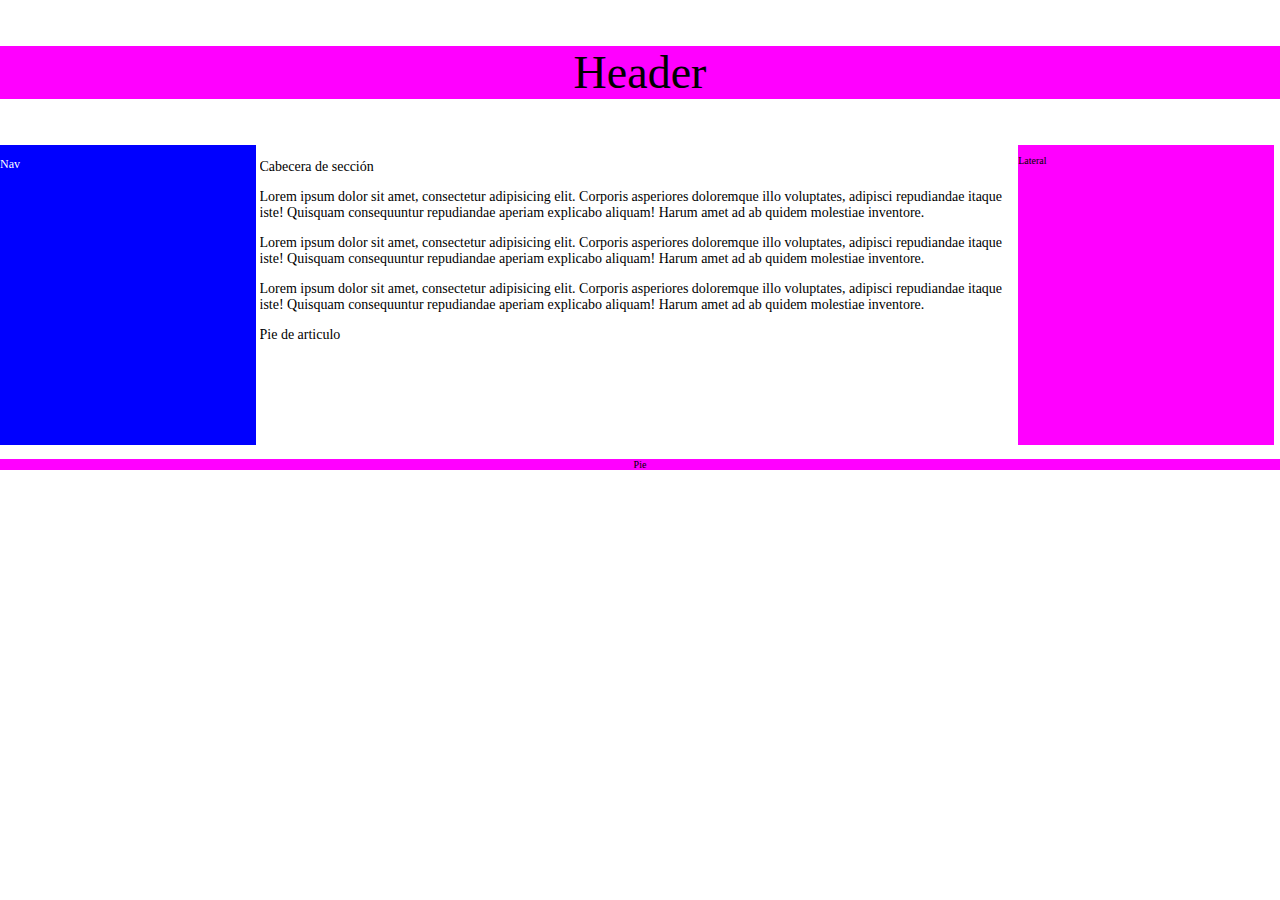
<file: Practicas CSS/Index.html>
<!DOCTYPE html>
<html lang="es-AR">

<head>
  <meta charset="utf-8">
  <meta name="description" content="Page description goes here" />
  <title>Change me!</title>
  <meta name="viewport" content="width=device-width, initial-scale=1">
  <meta name="author" content="">
  <!--link href="Style.css" rel="stylesheet"-->
  
    <link href="Style.css" rel="stylesheet">
  
</head>

<body>
  <header class="header">
    <p>Header</p>
  </header>

  <nav class="navigation">
    <p>Nav</p>
  </nav>

  <section class="content">
    <header>
      <p>Cabecera de sección</p>
    </header>

    <article>
      <p>Lorem ipsum dolor sit amet, consectetur adipisicing elit. Corporis asperiores doloremque illo voluptates,
        adipisci repudiandae itaque iste! Quisquam consequuntur repudiandae aperiam explicabo aliquam! Harum amet ad ab
        quidem molestiae inventore. </p>
      <p>Lorem ipsum dolor sit amet, consectetur adipisicing elit. Corporis asperiores doloremque illo voluptates,
        adipisci repudiandae itaque iste! Quisquam consequuntur repudiandae aperiam explicabo aliquam! Harum amet ad ab
        quidem molestiae inventore. </p>
      <p>Lorem ipsum dolor sit amet, consectetur adipisicing elit. Corporis asperiores doloremque illo voluptates,
        adipisci repudiandae itaque iste! Quisquam consequuntur repudiandae aperiam explicabo aliquam! Harum amet ad ab
        quidem molestiae inventore. </p>
    </article>

    <footer>
      <p>Pie de articulo</p>
    </footer>

  </section>

  <aside class="sidebar">
    <P>Lateral</P>
  </aside>

  <footer class="footer">
    <p>Pie</p>
  </footer>

</body>

</html>
</file>
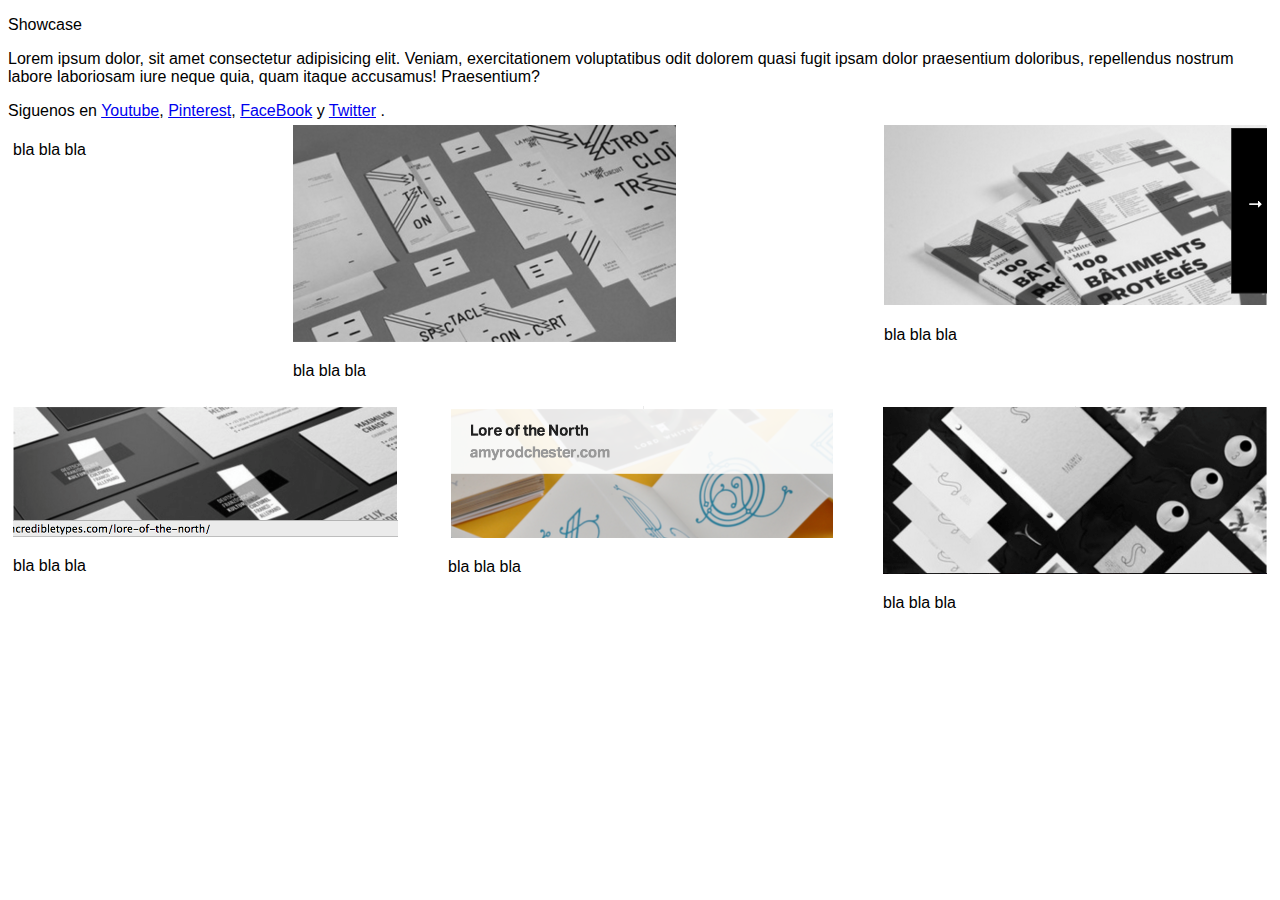
<file: Practicas CSS/Advanced-Layouts.html>
<!DOCTYPE html>
<html lang="en">

<head>
    <meta charset="UTF-8">
    <meta http-equiv="X-UA-Compatible" content="IE=edge">
    <meta name="viewport" content="width=device-width, initial-scale=1.0">
    <title>Document</title>
    <link rel="stylesheet" href="Flex.css">
</head>

<body>

    <header>
        <div class="conteiner">
            <header id="item-header">
                <p>Showcase</p>
            </header>
            <div>
                <section>
                    <p>Lorem ipsum dolor, sit amet consectetur adipisicing elit. Veniam, exercitationem voluptatibus odit dolorem quasi fugit ipsam dolor praesentium doloribus, repellendus nostrum labore laboriosam iure neque quia, quam itaque accusamus!
                        Praesentium?
                    </p>
                </section>
                <footer> Siguenos en <a href="#">Youtube</a>, <a href="#">Pinterest</a>, <a href="#">FaceBook</a> y <a href="#">Twitter</a> . </footer>
            </div>
        </div>
    </header>
    <section class="main">
        <article id="img1" class="opacity">
            <p class="description">bla bla bla</p>
        </article>
        <article>
            <img src="./Layouts_pro/Img-2.png" alt="" class="opacity1">
            <div class="blabla">
                <p class="description">bla bla bla</p>
            </div>
        </article>
        <article>
            <img src="./Layouts_pro/Img-3.png" alt="" class="opacity">
            <p class="description">bla bla bla</p>
        </article>
        <article>
            <img src="./Layouts_pro/Img-4.png" alt="" class="opacity">
            <p class="description">bla bla bla</p>
        </article>
        <article>
            <img src="./Layouts_pro/Img-5.png" alt="" class="opacity">
            <p class="description">bla bla bla</p>
        </article>
        <article>
            <img src="./Layouts_pro/Img-6.png" alt="" class="opacity">
            <p class="description">bla bla bla</p>
        </article>

    </section>
    <footer>

    </footer>

</body>

</html>
</file>
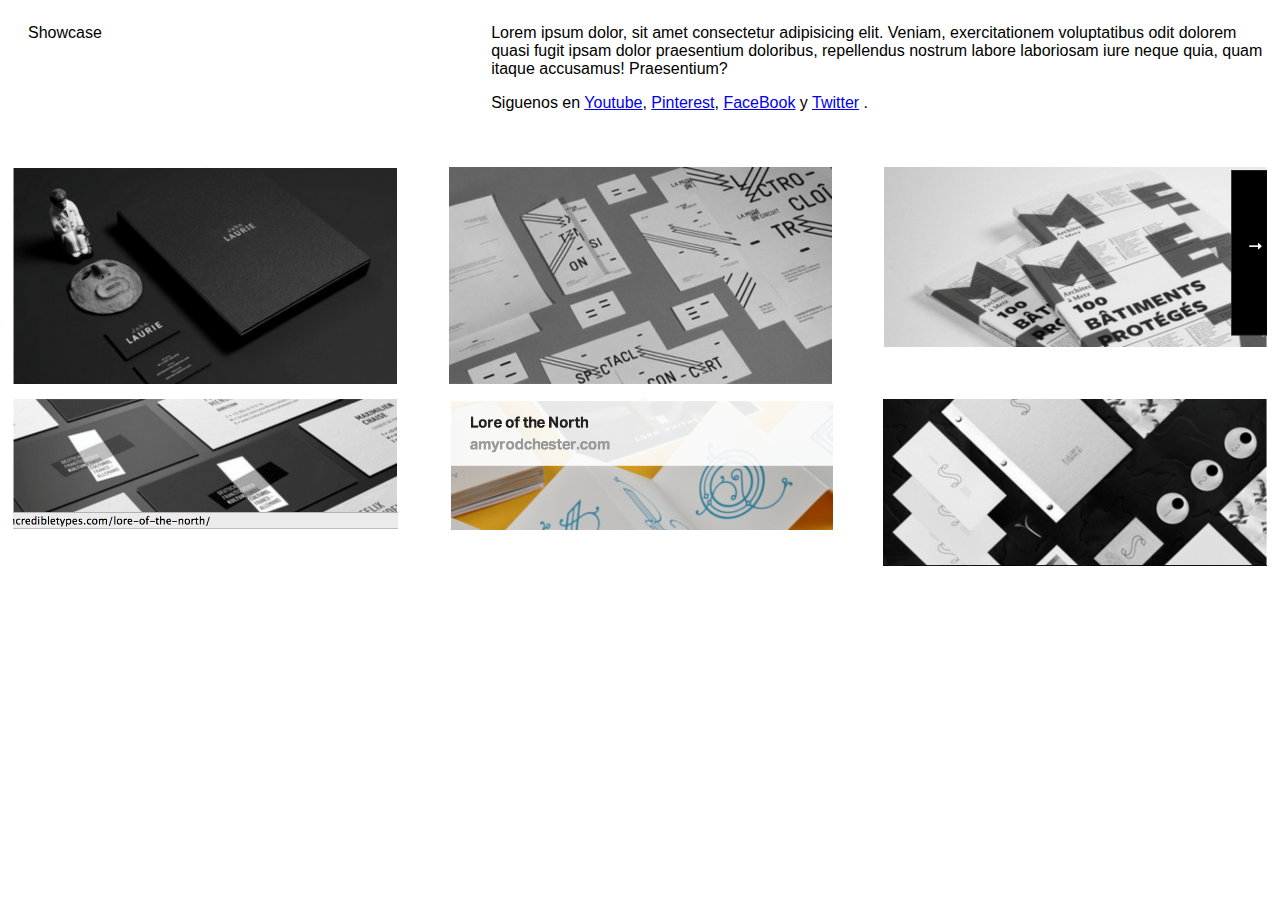
<file: Practicas CSS/AdvancedFlex.html>
<!DOCTYPE html>
<html lang="en">

<head>
    <meta charset="UTF-8">
    <meta http-equiv="X-UA-Compatible" content="IE=edge">
    <meta name="viewport" content="width=device-width, initial-scale=1.0">
    <title>Document</title>
    <link rel="stylesheet" href="Flex.css">
</head>

<body>

    <header>
        <div class="conteinerHeader">
            <header class="item-header">
                <p>Showcase</p>
            </header>
            <div class="item-main">
                <section>
                    <p>Lorem ipsum dolor, sit amet consectetur adipisicing elit. Veniam, exercitationem voluptatibus odit dolorem quasi fugit ipsam dolor praesentium doloribus, repellendus nostrum labore laboriosam iure neque quia, quam itaque accusamus!
                        Praesentium?
                    </p>
                </section>
                <footer> Siguenos en <a href="#">Youtube</a>, <a href="#">Pinterest</a>, <a href="#">FaceBook</a> y <a href="#">Twitter</a> . </footer>
            </div>
        </div>
    </header>
    <section class="main">
        <article>
            <img src="./Layouts_pro/Img-1.png" alt="" class="opacity">
        </article>
        <article>
            <img src="./Layouts_pro/Img-2.png" alt="" class="opacity">
            <div class="blabla">

            </div>
        </article>
        <article>
            <img src="./Layouts_pro/Img-3.png" alt="" class="opacity">

        </article>
        <article>
            <img src="./Layouts_pro/Img-4.png" alt="" class="opacity">

        </article>
        <article>
            <img src="./Layouts_pro/Img-5.png" alt="" class="opacity">

        </article>
        <article>
            <img src="./Layouts_pro/Img-6.png" alt="" class="opacity">

        </article>

    </section>
    <footer>

    </footer>

</body>

</html>
</file>
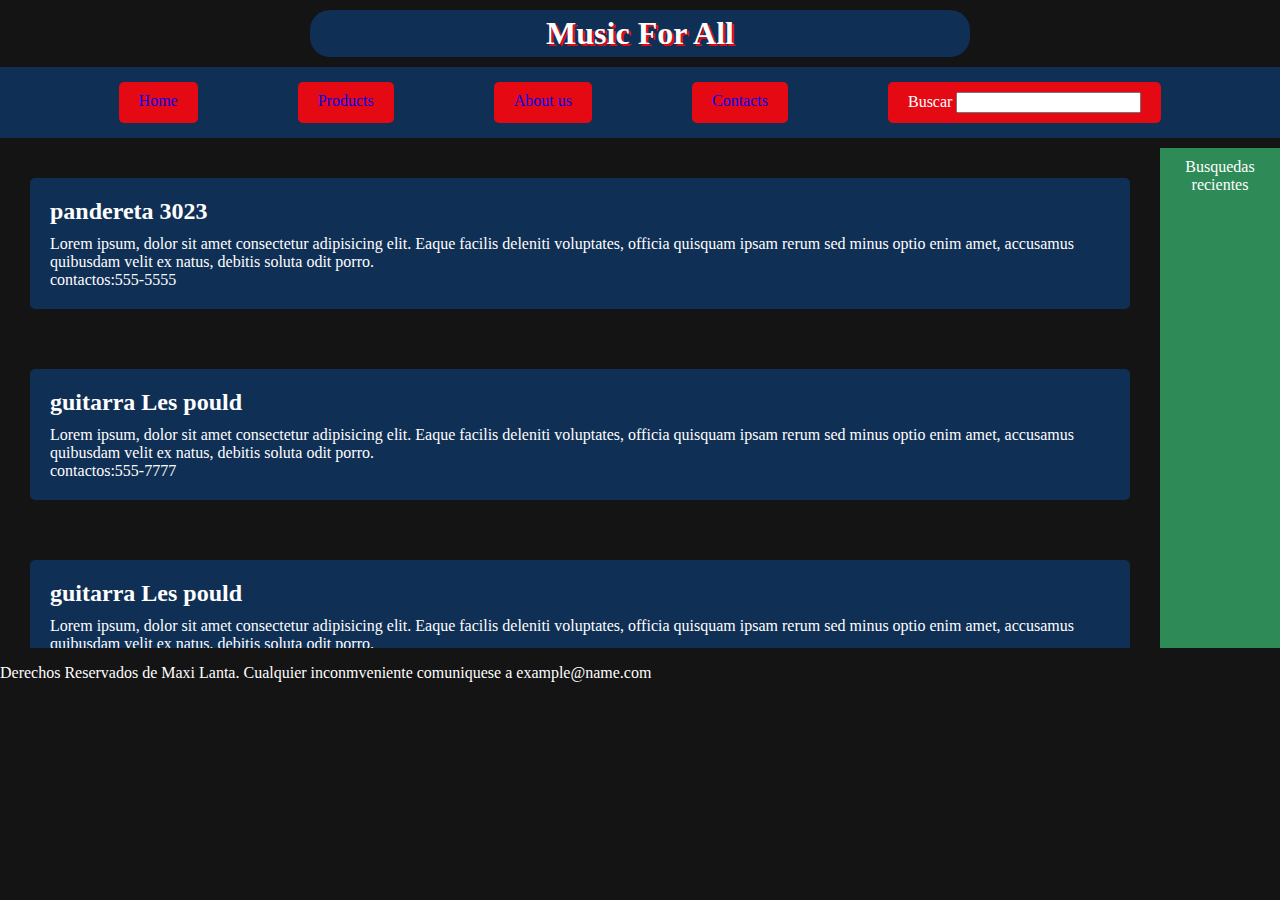
<file: Practicas CSS/Practica-1-html.html>
<!DOCTYPE html>
<html lang="en">

<head>
    <meta charset="UTF-8">
    <meta http-equiv="X-UA-Compatible" content="IE=edge">
    <meta name="viewport" content="width=device-width, initial-scale=1.0">
    <title>Document</title>
    <link rel="stylesheet" href="Practica-1-css.css">
</head>

<body>
    <Header class="cabecera">
        <h1>Music For All</h1>
    </Header>
    <nav>
        <ul class="conteinerNav">
            <li>
                <a href="#">Home</a>
            </li>
            <li>
                <a href="#">Products</a>
            </li>
            <li>
                <a href="#">About us</a>
            </li>
            <li>
                <a href="#">Contacts</a>
            </li>
            <li class="disBot"><label for="buscar"> Buscar </label> <input type="text" id="buscar"></li>
        </ul>
    </nav>
    <div class="conteinerMain">
        <aside>
            <header class="cabecera">Busquedas recientes</header>
        </aside>
        <div class="conteinerSection">
            <section>
                <header>
                    <h2>pandereta 3023</h2>
                </header>
                <article> Lorem ipsum, dolor sit amet consectetur adipisicing elit. Eaque facilis deleniti voluptates, officia quisquam ipsam rerum sed minus optio enim amet, accusamus quibusdam velit ex natus, debitis soluta odit porro.
                </article>
                <footer>contactos:555-5555</footer>
            </section>
            <section>
                <header>
                    <h2>guitarra Les pould</h2>
                </header>
                <article> Lorem ipsum, dolor sit amet consectetur adipisicing elit. Eaque facilis deleniti voluptates, officia quisquam ipsam rerum sed minus optio enim amet, accusamus quibusdam velit ex natus, debitis soluta odit porro.
                </article>
                <footer>contactos:555-7777</footer>
            </section>
            <section>
                <header>
                    <h2>guitarra Les pould</h2>
                </header>
                <article> Lorem ipsum, dolor sit amet consectetur adipisicing elit. Eaque facilis deleniti voluptates, officia quisquam ipsam rerum sed minus optio enim amet, accusamus quibusdam velit ex natus, debitis soluta odit porro.
                </article>
                <footer>contactos:555-7777</footer>
            </section>
            <section>
                <header>
                    <h2>guitarra Les pould</h2>
                </header>
                <article> Lorem ipsum, dolor sit amet consectetur adipisicing elit. Eaque facilis deleniti voluptates, officia quisquam ipsam rerum sed minus optio enim amet, accusamus quibusdam velit ex natus, debitis soluta odit porro.
                </article>
                <footer>contactos:555-7777</footer>
            </section>
        </div>
    </div>
    <footer>
        <p>Derechos Reservados de Maxi Lanta. Cualquier inconmveniente comuniquese a example@name.com </p>
    </footer>
</body>

</html>
</file>
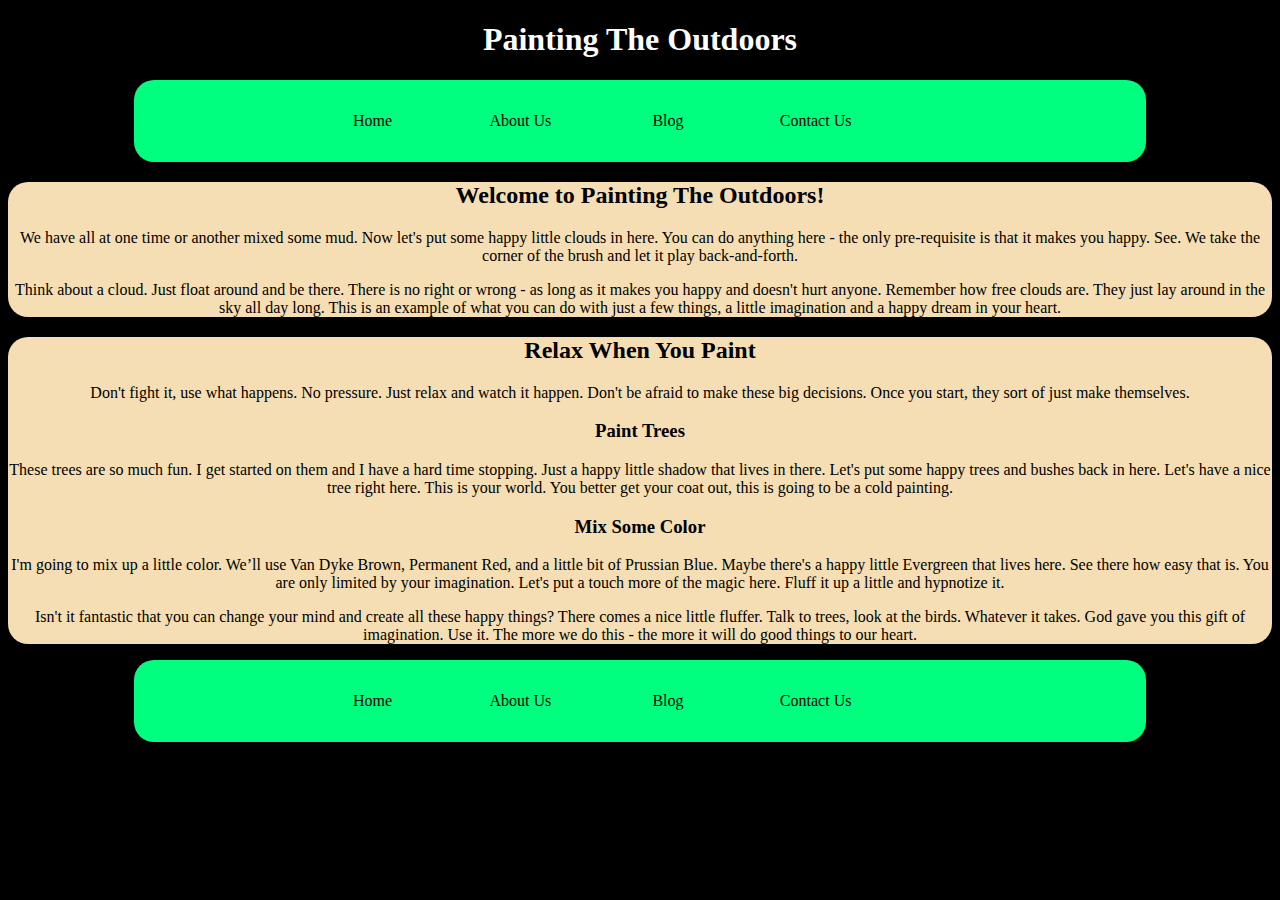
<file: Practicas HTML/Challenge.html>
<!DOCTYPE html>
<html lang="en">

<head>
    <meta charset="UTF-8">
    <meta http-equiv="X-UA-Compatible" content="IE=edge">
    <meta name="viewport" content="width=device-width, initial-scale=1.0">
    <title>Document</title>
    <link rel="stylesheet" href="Styles_Challenge.css">
</head>

<body>

    <header>
        <h1>Painting The Outdoors</h1>
    </header>

    <nav>
        <ul>
            <li >
                <p> Home </p>
            </li>
            <li>
                <p > About Us </p>
            </li>
            <li>
                <p> Blog </p>
            </li>
            <li>
                <p> Contact Us </p>
            </li>
        </ul>
    </nav>

    <section>
        <h2>
            Welcome to Painting The Outdoors!
        </h2>

        <p>
            We have all at one time or another mixed some mud. Now let's put some happy little clouds in here. You can
            do anything here - the only pre-requisite is that it makes you happy. See. We take the corner of the brush
            and let it play back-and-forth.
        </p>
        <p>
            Think about a cloud. Just float around and be there. There is no right or wrong - as long as it makes you
            happy and doesn't hurt anyone. Remember how free clouds are. They just lay around in the sky all day long.
            This is an example of what you can do with just a few things, a little imagination and a happy dream in your
            heart.
        </p>
    </section>

    <section>
        <h2>Relax When You Paint</h2>

        <p>
            Don't fight it, use what happens. No pressure. Just relax and watch it happen. Don't be afraid to make these
            big decisions. Once you start, they sort of just make themselves.
        </p>
        <h3>
            Paint Trees
        </h3>
        <p>
            These trees are so much fun. I get started on them and I have a hard time stopping. Just a happy little
            shadow that lives in there. Let's put some happy trees and bushes back in here. Let's have a nice tree right
            here. This is your world. You better get your coat out, this is going to be a cold painting.
        </p>
        <h3>   
            Mix Some Color
        </h3> 
        <p>
            I'm going to mix up a little color. We’ll use Van Dyke Brown, Permanent Red, and a little bit of Prussian
            Blue. Maybe there's a happy little Evergreen that lives here. See there how easy that is. You are only
            limited by your imagination. Let's put a touch more of the magic here. Fluff it up a little and hypnotize
            it.
        </p>
        <p>
            Isn't it fantastic that you can change your mind and create all these happy things? There comes a nice
            little fluffer. Talk to trees, look at the birds. Whatever it takes. God gave you this gift of imagination.
            Use it. The more we do this - the more it will do good things to our heart.
        </p>
    </section>

    <footer>
        <ul>
            <li>
                <p> Home </p>
            </li>
            <li>
                <p> About Us </p>
            </li>
            <li>
                <p> Blog </p>
            </li>
            <li>
                <p> Contact Us </p>
            </li>
        </ul>
    </footer>


</body>

</html>
</file>
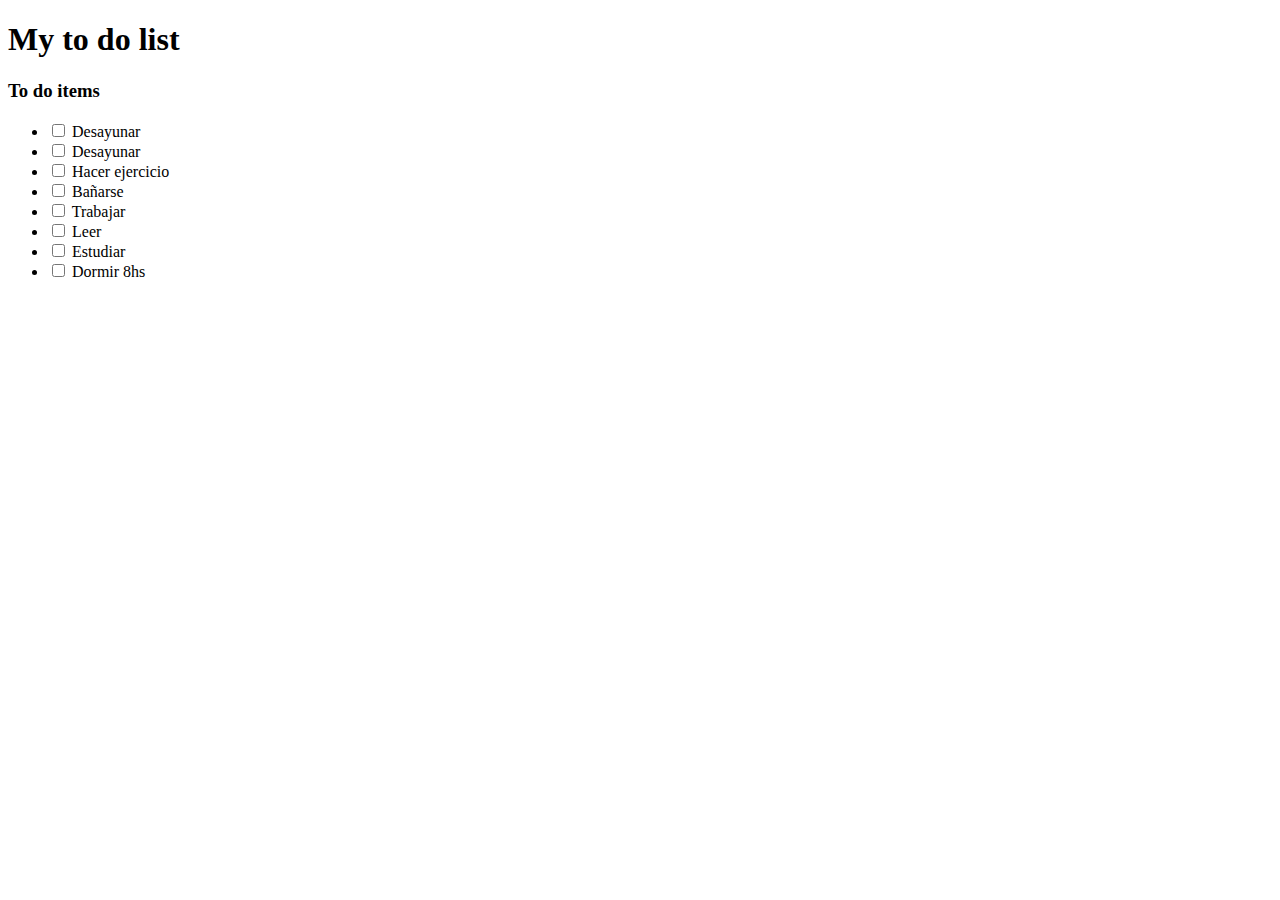
<file: Practicas HTML/Exercise_1,2,3.html>
<!DOCTYPE html>
<html lang="es-AR">
    <head>
        <meta charset="UTF-8">
        <meta http-equiv="X-UA-Compatible" content="IE=edge">
        <meta name="viewport" content="width=device-width, initial-scale=1.0">
        <title>My to do list</title>
    </head>
    <body>
        <header>
            <h1> My to do list </h1>
        </header>
        <section>
            <h3>To do items</h3>
            <ul >
                <li>
                    <input type="checkbox" name="option1" id="op1"/>
                    <label for="op1"> Desayunar </label>
                </li>
                <li> 
                    
                    <label>
                        <input type="checkbox" name="option1"/>
                        Desayunar 
                    </label>
                </li>
                <li><input type="checkbox" name="option2" id="op2"/><label for="op2"> Hacer ejercicio</label></li>
                <li><input type="checkbox" name="option3"/> Bañarse</li>
                <li><input type="checkbox" name="option4"/> Trabajar</li>
                <li><input type="checkbox" name="option5"/> Leer</li>
                <li><input type="checkbox" name="option6"/> Estudiar</li>
                <li><input type="checkbox" name="option7"/> Dormir 8hs</li>
            </ul>
        </section>
    </body>
</html>
</file>
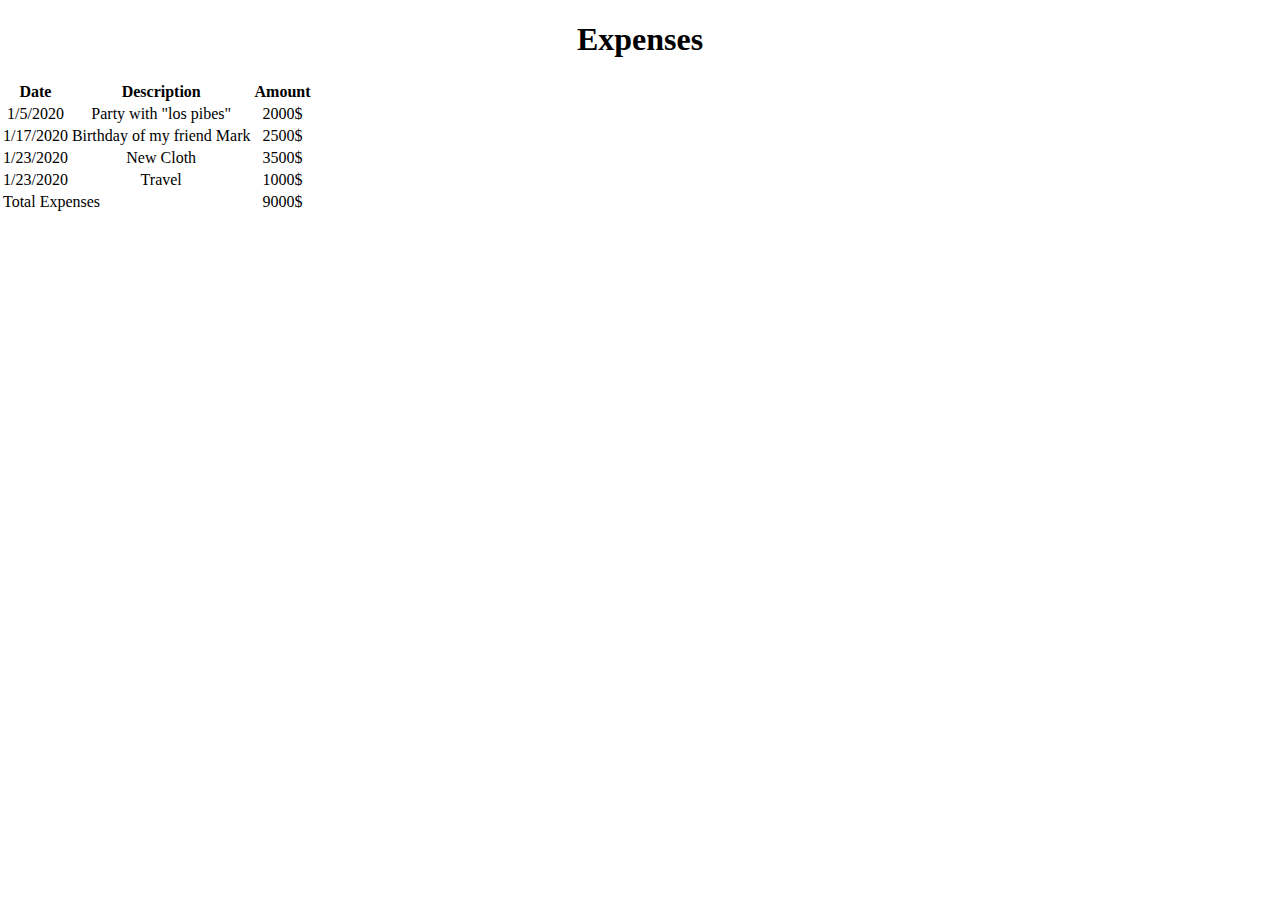
<file: Practicas HTML/Exercise_4.html>
<!DOCTYPE html>
<html lang="es-AR">

<head>
    <meta charset="UTF-8">
    <meta http-equiv="X-UA-Compatible" content="IE=edge">
    <meta name="viewport" content="width=device-width, initial-scale=1.0">
    <title>Expenses</title>
</head>

<body style="text-align: center; margin: auto;">
    <header>
        <h1>Expenses</h1>
    </header>

    <table>
        <thead>
            <tr>
                <th>Date</th>
                <th>Description</th>
                <th>Amount</th>
            </tr>
        </thead>
        <tbody>
            <tr>
                <td>1/5/2020</td>
                <td>Party with "los pibes"</td>
                <td>2000$</td>
            </tr>
            <tr>
                <td>1/17/2020</td>
                <td>Birthday of my friend Mark</td>
                <td>2500$</td>
            </tr>
            <tr>
                <td>1/23/2020</td>
                <td>New Cloth</td>
                <td>3500$</td>
            </tr>
            <tr>
                <td>1/23/2020</td>
                <td>Travel</td>
                <td>1000$</td>
            </tr>
            <tr>
                <td colspan="2" style="text-align: left;">Total Expenses</td>
                <td>9000$</td>
            </tr>
        </tbody>
    </table>

</body>

</html>
</file>
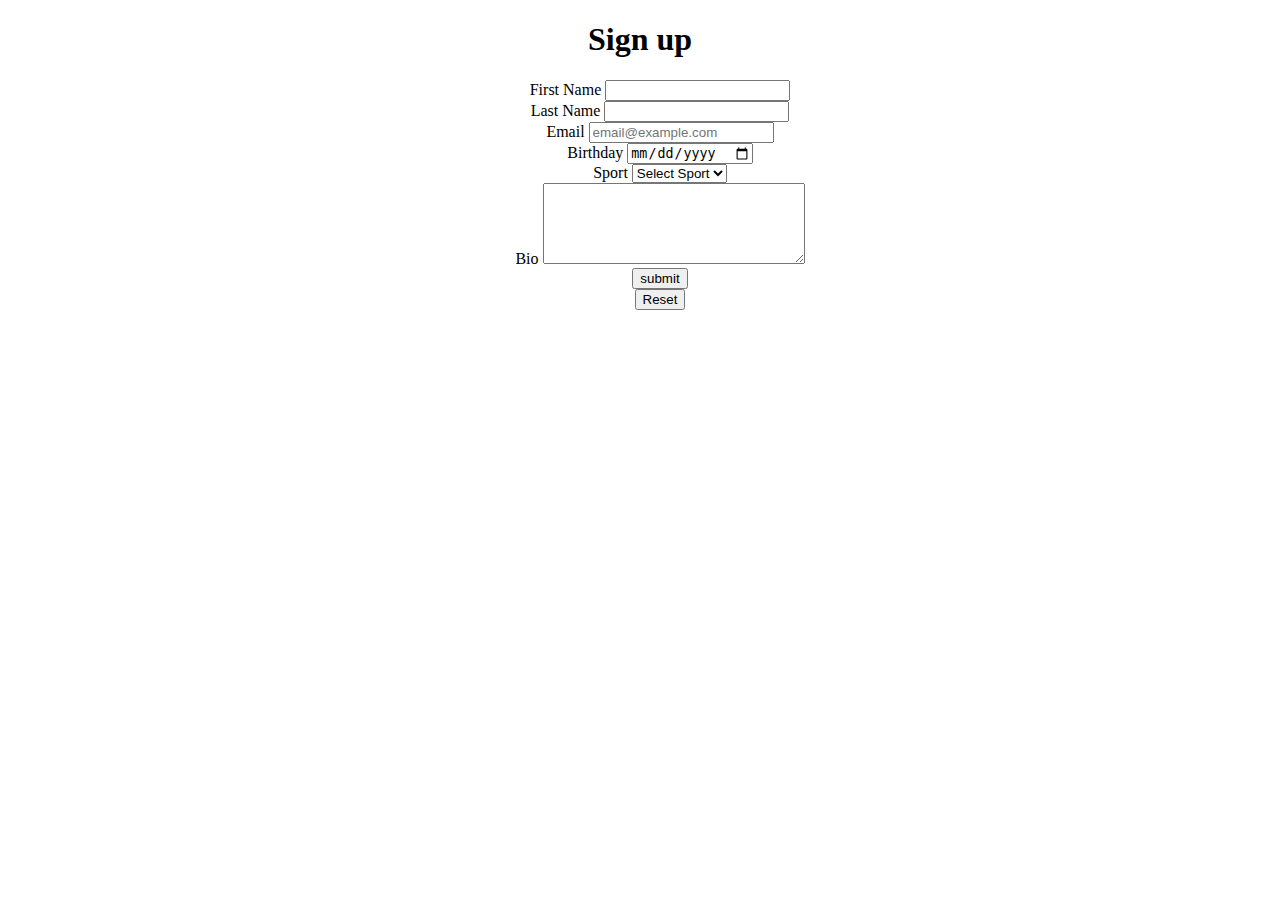
<file: Practicas HTML/Exercise_6.html>
<!DOCTYPE html>
<html lang="es-AR">
<head>
    <meta charset="UTF-8">
    <meta http-equiv="X-UA-Compatible" content="IE=edge">
    <meta name="viewport" content="width=device-width, initial-scale=1.0">
    <title>Document</title>
</head>
<body>
    <header style="text-align: center;">
        <h1>Sign up</h1>
    </header>
        <form style="text-align: center;"> 
            <ul style="list-style-type: none;">
                <li>
                    <label>
                        First Name 
                        <input name="firstname" type="text" required/>
                    </label>
                </li>
                <li>
                    <label>
                        Last Name 
                        <input name="lastname" type="text" />
                    </label>
                </li>
                <li>
                    <label for="email">Email </label><input id="email" name="email" type="text" placeholder="email@example.com" required/>
                </li>
                <li>
                    <label for="birthday">Birthday </label><input id="birthday" name="birthday" type="date" required/>
                </li>
                <li>
                    <label for="sport">Sport </label>
                    <select id="sport" name="Sport">
                        <option value="none">Select Sport</option>
                        <option value="nata">Natación</option>
                        <option value="fut">Futbol</option>
                        <option value="rug">Rugby</option> 
                        <option value="otros">Otros</option>
                    </select>
                </li>
                <li>
                    <label for="bio">Bio</label> <textarea id="bio" name="bio" cols="30" rows="5" > </textarea>
                </li>
                <li>
                    <input type="submit" value="submit">
                </li>
                <li>
                    <input type="reset" value="Reset">
                </li>
            </ul>
        </form>
</body>
</html>
</file>
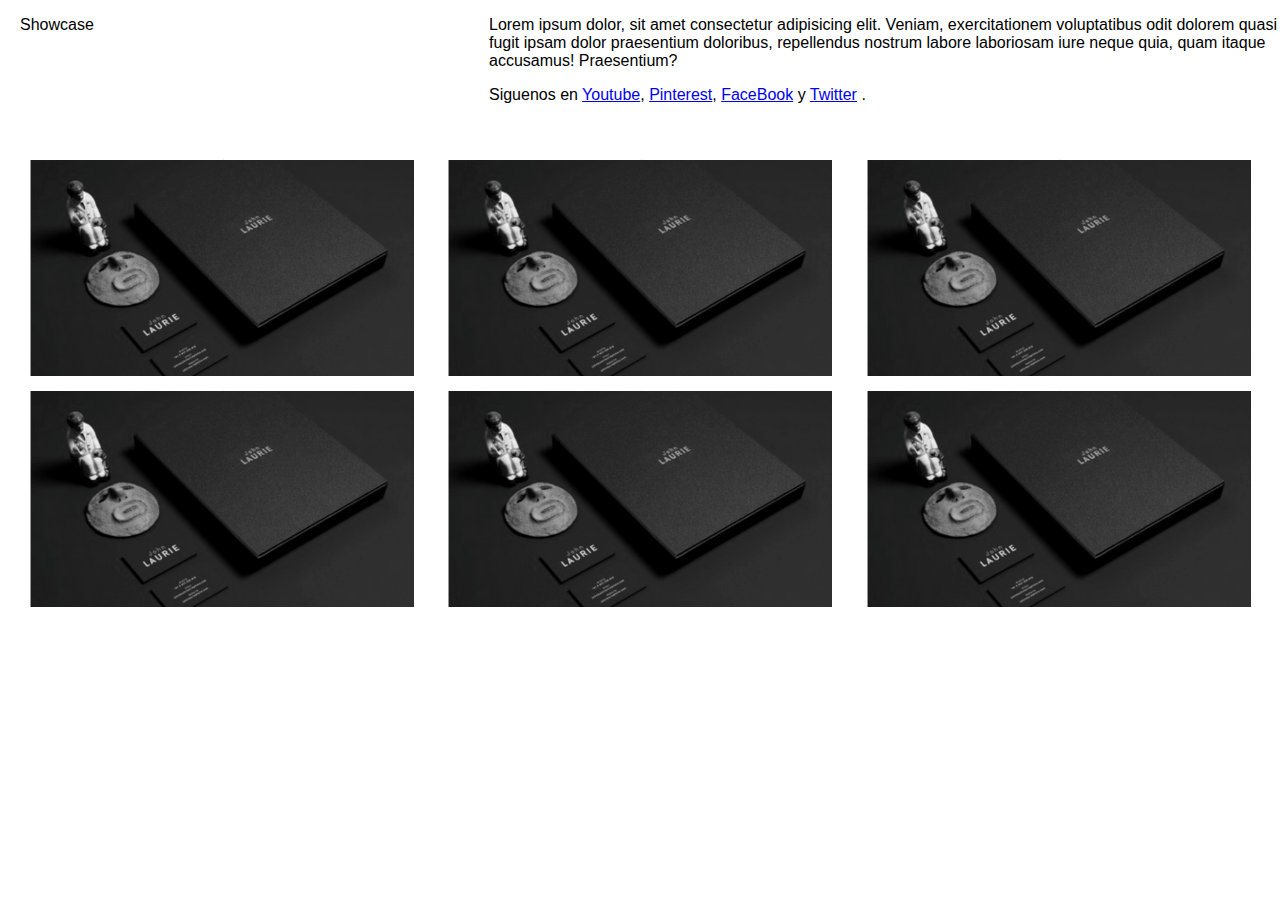
<file: Practicas CSS/Flex/AdvancedFlex.html>
<!DOCTYPE html>
<html lang="en">

<head>
    <meta charset="UTF-8">
    <meta http-equiv="X-UA-Compatible" content="IE=edge">
    <meta name="viewport" content="width=device-width, initial-scale=1.0">
    <title>Document</title>
    <link rel="stylesheet" href="Flex.css">
</head>

<body>

    <header>
        <div class="conteinerHeader">
            <header class="item-header">
                <p>Showcase</p>
            </header>
            <div class="item-main">
                <section>
                    <p>Lorem ipsum dolor, sit amet consectetur adipisicing elit. Veniam, exercitationem voluptatibus odit dolorem quasi fugit ipsam dolor praesentium doloribus, repellendus nostrum labore laboriosam iure neque quia, quam itaque accusamus!
                        Praesentium?
                    </p>
                </section>
                <footer> Siguenos en <a href="#">Youtube</a>, <a href="#">Pinterest</a>, <a href="#">FaceBook</a> y <a href="#">Twitter</a> . </footer>
            </div>
        </div>
    </header>
    <section class="main">
        <article class="card">
            <div class="hoverbox">Lorem ipsum dolor sit amet consectetur adipisicing elit.</div>
            <img src="./Layouts_pro/Img-1.png" alt="">
        </article>
        <article class="card">
            <div class="hoverbox">Lorem ipsum dolor sit amet consectetur adipisicing elit.</div>
            <img src="./Layouts_pro/Img-1.png" alt="">
        </article>
        <article class="card">
            <div class="hoverbox">Lorem ipsum dolor sit amet consectetur adipisicing elit.</div>
            <img src="./Layouts_pro/Img-1.png" alt="">
        </article>
        <article class="card">
            <div class="hoverbox">Lorem ipsum dolor sit amet consectetur adipisicing elit.</div>
            <img src="./Layouts_pro/Img-1.png" alt="">
        </article>
        <article class="card">
            <div class="hoverbox">Lorem ipsum dolor sit amet consectetur adipisicing elit.</div>
            <img src="./Layouts_pro/Img-1.png" alt="">
        </article>
        <article class="card">
            <div class="hoverbox">Lorem ipsum dolor sit amet consectetur adipisicing elit.</div>
            <img src="./Layouts_pro/Img-1.png" alt="">
        </article>
    </section>
    <footer>

    </footer>

</body>

</html>
</file>
<file: Practicas CSS/Style.css>
html {
    font-family:Georgia, 'Times New Roman', Times, serif;
    font-size: 14px;
    box-sizing: border-box;
}
body {
    margin: 0%;
}

.header {
    /*background-color: magenta;*/
    text-align: center;
    font-size: 46px;
    /*display: block;*/
    /*border: 5px black solid;*/
}

.navigation {
    /*background-color: blue;*/
    /*color: white;*/
    font-size: 12px;
    color: violet;
    display: inline-block ;
    margin: 0;
    width: 20%;
    vertical-align: top;
    height: 300px;
}

.content {
    font-size: 14px;
    display: inline-block ;
    margin: 0;
    width: 59%;
    height: 300px;
    overflow: auto ;

}

section header {
    display: block;
    /*background-color: aquamarine;*/
}

section article {
    display: block;
    background-color: transparent;
}

section footer {
    display: block;
    /*background-color: aquamarine;*/
}

.sidebar {
    /*background-color:magenta;*/
    font-size: 10px;
    display: inline-block ;
    margin: 0;
    width: 20%;
    height: 300px;
    vertical-align: top;
}

.footer {
    /*background-color: magenta;*/
    text-align: center;
    font-size: 10px;

}

[class$="r"] {
    background-color: magenta;
}

[class*="a"]:not([class$="r"]) {
    background-color: blue;
    color: white;
}
</file>
<file: Practicas CSS/Flex.css>
html {
    margin: 0;
    font-family: Verdana, Geneva, Tahoma, sans-serif;
    font-size: 16px;
}

.conteinerHeader {
    display: flex;
    flex-direction: row;
    justify-content: center;
    margin-bottom: 50px;
}

.item-header {
    margin-left: 20px;
    width: 1000px;
}

.item-main {
    flex-direction: column;
    width: auto;
    margin-left: 20px;
}

.opacity:hover {
    opacity: 0.5;
}

.main {
    display: flex;
    flex-direction: row;
    flex-wrap: wrap;
    justify-content: space-between;
}

article {
    margin: 5px;
}
</file>
<file: Practicas CSS/Practica-1-css.css>
html,
body {
    margin: 0;
    padding: 0;
    font-family: Georgia, 'Times New Roman', Times, serif;
    background-color: #141414;
    color: #FEFEFE;
}

.cabecera {
    text-align: center;
    padding: 10px;
    margin: 0;
    /*height: 70px;*/
    background-color: transparent;
}

h1 {
    padding: 5px;
    margin: 0px 300px 0px 300px;
    border-radius: 20px;
    background-color: #102F55;
    text-shadow: #E50914 2px 2px;
}

ul {
    padding: 10px;
    margin: 0;
    background-color: #102F55;
}

.conteinerNav {
    display: flex;
    flex-direction: row;
    justify-content: center;
}

li {
    padding: 10px 20px 10px 20px;
    margin: 5px 50px 5px 50px;
    list-style: none;
    background-color: #E50914;
    border-radius: 5px;
    text-align: center;
}

li:hover {
    background: #0B59B4;
}

.disBot {
    display: block;
}

a {
    text-decoration: none;
}

.conteinerMain {
    display: flex;
    flex-direction: row;
    margin-top: 10px;
}

section {
    background-color: #102F55;
    margin: 30px;
    padding: 20px;
    border-radius: 5px;
    flex-grow: 4;
    order: 1;
}

section header h2 {
    margin: 0;
    margin-bottom: 10px;
    padding: 0;
}

.conteinerSection {
    display: flex;
    flex-direction: column;
    justify-content: flex-start;
    height: 500px;
    overflow-y: hidden;
}

.conteinerSection:hover {
    overflow-y: scroll;
}

aside {
    order: 2;
    height: 500px;
    background-color: seagreen;
}
</file>
<file: Practicas HTML/Styles_Challenge.css>
body {
    font-size: 16px;
    font-family: Georgia, 'Times New Roman', Times, serif;
    background-color:black ;
    
}
header {
    text-align: center;
    color: white;
}
nav{
    background-color: green;
}
nav, footer {
    background-color:springgreen;
    display: inline-block;
    box-sizing: border-box;
    border: none;
    width: 80%;
    padding: 0% 10% 0% 10%;
    margin: 0% 10% 0% 10%;
    border-radius: 20px;

}


section {
    text-align: center;
    background-color: wheat;
    border-radius: 20px;

}

ul {
    list-style: none;

}
li {
    display: inline-block;
    width: 20%;
    text-align: center;
}
</file>
<file: Practicas CSS/Flex/Flex.css>
html,
body {
    margin: 0;
    font-family: Verdana, Geneva, Tahoma, sans-serif;
    font-size: 16px;
    box-sizing: border-box;
}

* {
    box-sizing: inherit;
}

.conteinerHeader {
    display: flex;
    flex-direction: row;
    justify-content: center;
    margin-bottom: 50px;
}

.item-header {
    margin-left: 20px;
    width: 1000px;
}

.item-main {
    flex-direction: column;
    width: auto;
    margin-left: 20px;
}


/*contenido*/

.main {
    display: flex;
    flex-direction: row;
    flex-wrap: wrap;
    justify-content: space-evenly;
    position: relative;
}

article {
    margin: 5px;
    position: relative;
}

.hoverbox {
    position: absolute;
    width: 100%;
    height: 30%;
    padding: 5px;
    background-color: white;
    z-index: 2;
    top: -30%;
    left: 0;
    transition: top .3s ease;
}

.card:hover::after {
    content: "";
    position: absolute;
    top: 0;
    left: 0;
    width: 100%;
    height: 100%;
    background-color: #aaa;
    opacity: 0.5;
    z-index: 1;
}

.card:hover .hoverbox {
    top: 0;
}

.card {
    overflow: hidden;
}


/*selectores 
  grid
  animations
*/
</file>
